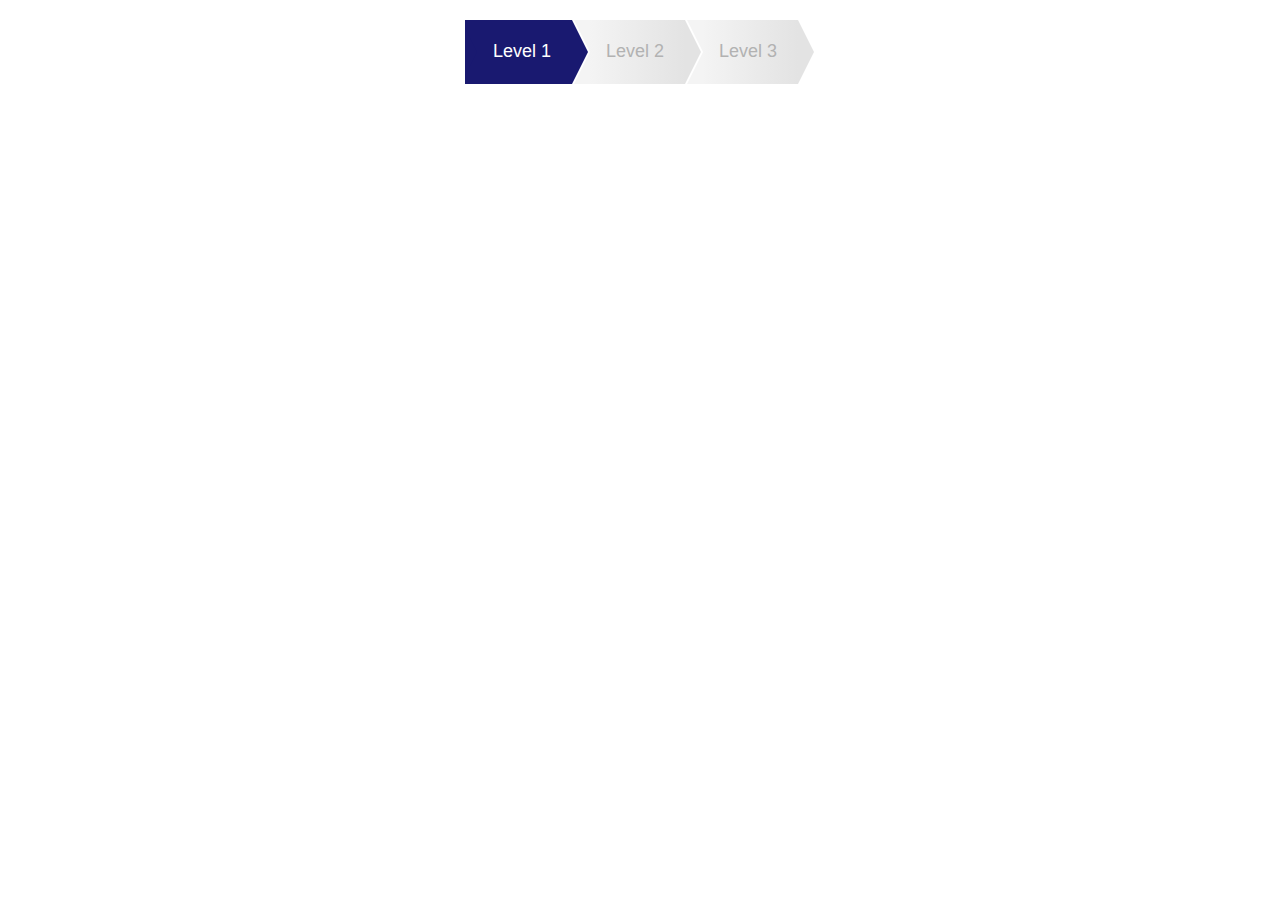
<file: breadcrumbs/breadcrumbs.html>
﻿<!DOCTYPE html>

<html lang="en" xmlns="http://www.w3.org/1999/xhtml">
<head>
    <title>Breadcrumbs</title>
    <meta charset="utf-8" />
    <meta name="viewport" content="width=device-width, initial-scale=1">
    <!-- include Bootstrap -->
    <link rel="stylesheet" href="https://maxcdn.bootstrapcdn.com/bootstrap/3.3.7/css/bootstrap.min.css" integrity="sha384-BVYiiSIFeK1dGmJRAkycuHAHRg32OmUcww7on3RYdg4Va+PmSTsz/K68vbdEjh4u" crossorigin="anonymous">
    <!-- include external CSS -->
    <link rel="stylesheet" href="style.css" />
</head>
<body>
    <div class="nav-container">
        <ul class="nav nav-icons" role="tablist">
            <li class="active">
                <a href="#" role="tab" data-toggle="tab">
                    Level 1
                </a>
            </li>
            <li>
                <a href="#" role="tab" data-toggle="tab">
                    Level 2
                </a>
            </li>
            <li>
                <a href="#" role="tab" data-toggle="tab">
                    Level 3
                </a>
            </li>
        </ul>
    </div>
</body>
</html>
</file>
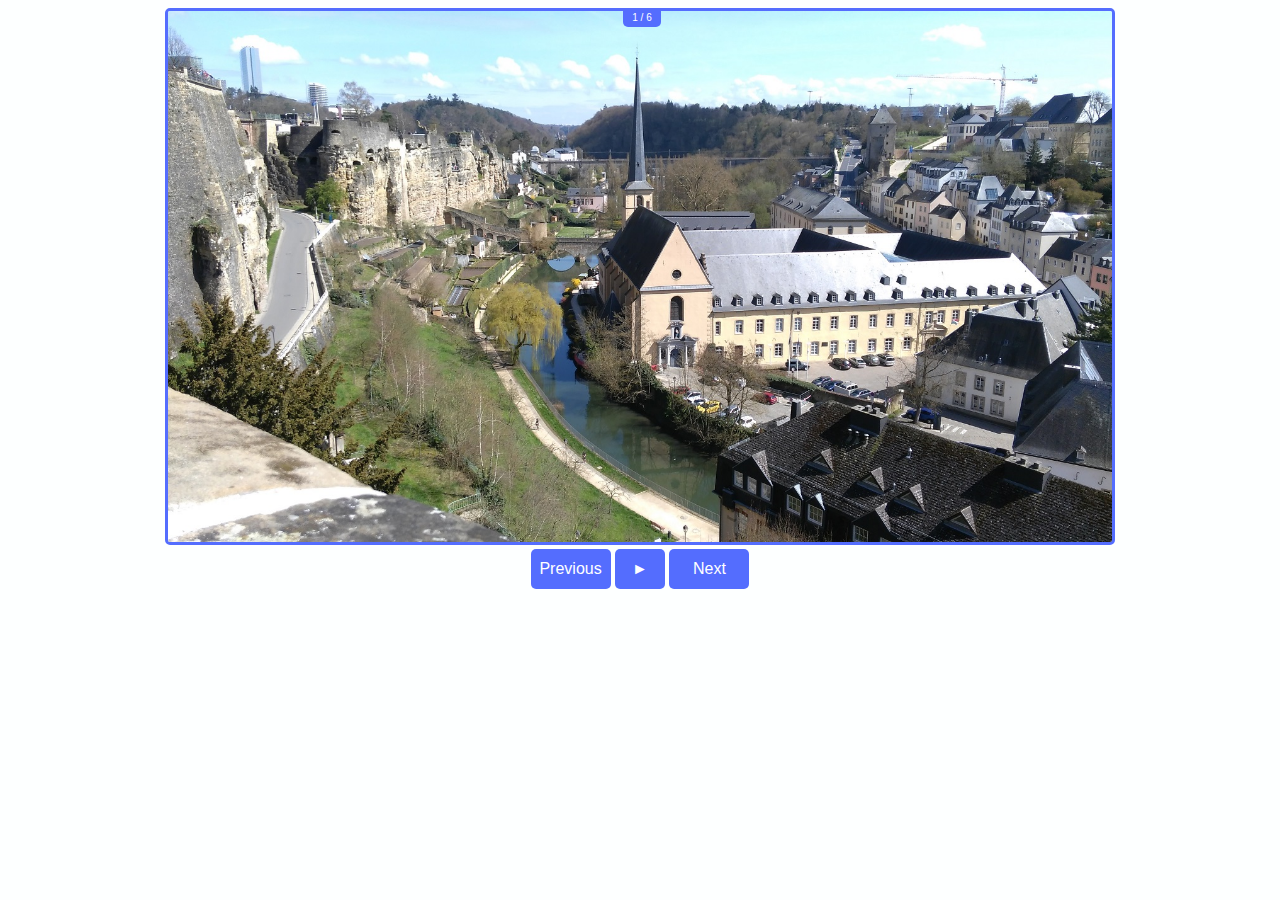
<file: photo-gallery/gallery.html>
<!DOCTYPE html>
<html lang="en">
<head>
    <meta charset="UTF-8">
    <meta name="viewport" content="width=device-width, initial-scale=1">
    <title>Photo Gallery</title>
    <!-- include external CSS -->
    <link rel="stylesheet" href="style.css">
</head>

<body>

<div id="container">

    <div id="slide-number">1 / 6</div>

    <img id="img-0" src="images/01-luxembourg.jpg">
    <img id="img-1" class="hidden" src="images/02-kinetta.jpg">
    <img id="img-2" class="hidden" src="images/03-geneve.jpg">
    <img id="img-3" class="hidden" src="images/04-lake-doxa.jpg">
    <img id="img-4" class="hidden" src="images/05-rome.jpg">
    <img id="img-5" class="hidden" src="images/06-vancouver.jpg">

    <div id="popup" class="hidden">
        <div id="dialog">Do you want to start the slideshow again?</div>
        <button class="button" onclick="repeatSlideShow()">OK</button>
        <button class="button" onclick="stopSlideShow()">Stop</button>
    </div>

    <div style="text-align: center">
        <button id="previous" class="button" onclick="previousSlide()">Previous</button>
        <button id="play" class="button" style="width: 50px" onclick="autoSlideShow()"> &#9658;</button>
        <button id="next" class="button" onclick="nextSlide()">Next</button>
    </div>

</div> <!-- end #container -->

<!-- include jQuery -->
<script
        src="https://code.jquery.com/jquery-3.2.1.min.js"
        integrity="sha256-hwg4gsxgFZhOsEEamdOYGBf13FyQuiTwlAQgxVSNgt4="
        crossorigin="anonymous">
</script>
<!-- include external JavaScript-->
<script src="script.js"></script>

</body>
</html>
</file>
<file: breadcrumbs/style.css>
﻿.nav-container {
  position: absolute;
  top: 20px;
  left: 50%;
  margin-left: -175px;
  width: 350px; }
  .nav-container .nav-icons {
    height: 64px;
    overflow: hidden; }
    .nav-container .nav-icons > li {
      float: left;
      margin: 0 6px 0 12px; }
      .nav-container .nav-icons > li a {
        width: 95px;
        padding: 19px 16px;
        background: -webkit-gradient(linear, left top, right top, from(rgba(227, 227, 227, 0.4)), to(#e3e3e3));
        background: linear-gradient(to right, rgba(227, 227, 227, 0.4) 0%, #e3e3e3 100%);
        font-size: 18px;
        color: #b2b2b2; }
      .nav-container .nav-icons > li a:before {
        content: "";
        position: absolute;
        top: 50%;
        margin-top: -32px;
        border-width: 32px 0 32px 16px;
        border-style: solid;
        border-color: rgba(227, 227, 227, 0.4) rgba(227, 227, 227, 0.4) rgba(227, 227, 227, 0.4) transparent;
        left: -16px; }
      .nav-container .nav-icons > li a:after {
        content: "";
        position: absolute;
        top: 50%;
        margin-top: -32px;
        border-top: 32px solid transparent;
        border-bottom: 32px solid transparent;
        border-left: 16px solid #e3e3e3;
        right: -16px; }
    .nav-container .nav-icons > li:first-child a:before {
      background: #191970; }
    .nav-container .nav-icons > li.active a {
      background: #191970;
      color: #fff; }
    .nav-container .nav-icons > li.active a:before {
      border-color: #191970 #191970 #191970 transparent; }
    .nav-container .nav-icons > li.active a:after {
      border-left-color: #191970; }

/*# sourceMappingURL=[data-uri] */
</file>
<file: photo-gallery/style.css>
body {
    font-family: Tahoma, Geneva, sans-serif;
    background-color: #fdffff;
}

img {
    -webkit-box-sizing: border-box;
    box-sizing: border-box;
    width: 100%;
    border: solid #546dfe;
    border-radius: 5px;
}

#container {
    position: relative;
    max-width: 950px;
    margin: auto;
}

#slide-number {
    z-index: 10; /* always on top - not affected by animations */
    position: absolute;
    top: 0;
    left: 50%;
    width: 30px;
    margin-left: -17px;
    padding: 4px;
    border-radius: 0 0 5px 5px;
    background-color: #546dfe;
    color: #ffffff;
    font-size: 10px;
    text-align: center;
}

#popup {
    z-index: 99;
    position: fixed;
    top: 50%;
    left: 50%;
    margin: -75px 0 0 -190px;
    width: 380px;
    height: 150px;
    border: solid #546dfe;
    border-radius: 5px;
    background-color: #fdffff;
    color: #546dfe;
    text-align: center;
}

/* on small screens reduce #popup width to 90% of screen width */
@media only screen and (max-width: 480px) {
    #popup {
        width: 90%;
        margin-left: -45%;
    }
}

#dialog {
    margin: 25px 0 25px 0;
}

.hidden {
    display: none;
}

.button {
    display: inline-block;
    width: 80px;
    height: 40px;
    border: hidden;
    border-radius: 5px;
    background-color: #546dfe;
    color: #ffffff;
    font-size: 16px;
    font-weight: 500;
    text-align: center;
    cursor: pointer;
    -webkit-transition-duration: 0.4s;
    transition-duration: 0.4s;
}

    .button:hover {
        border: solid #546dfe;
        background-color: #eceefe;
        color: #546dfe;
    }
/*# sourceMappingURL=[data-uri] */
</file>
